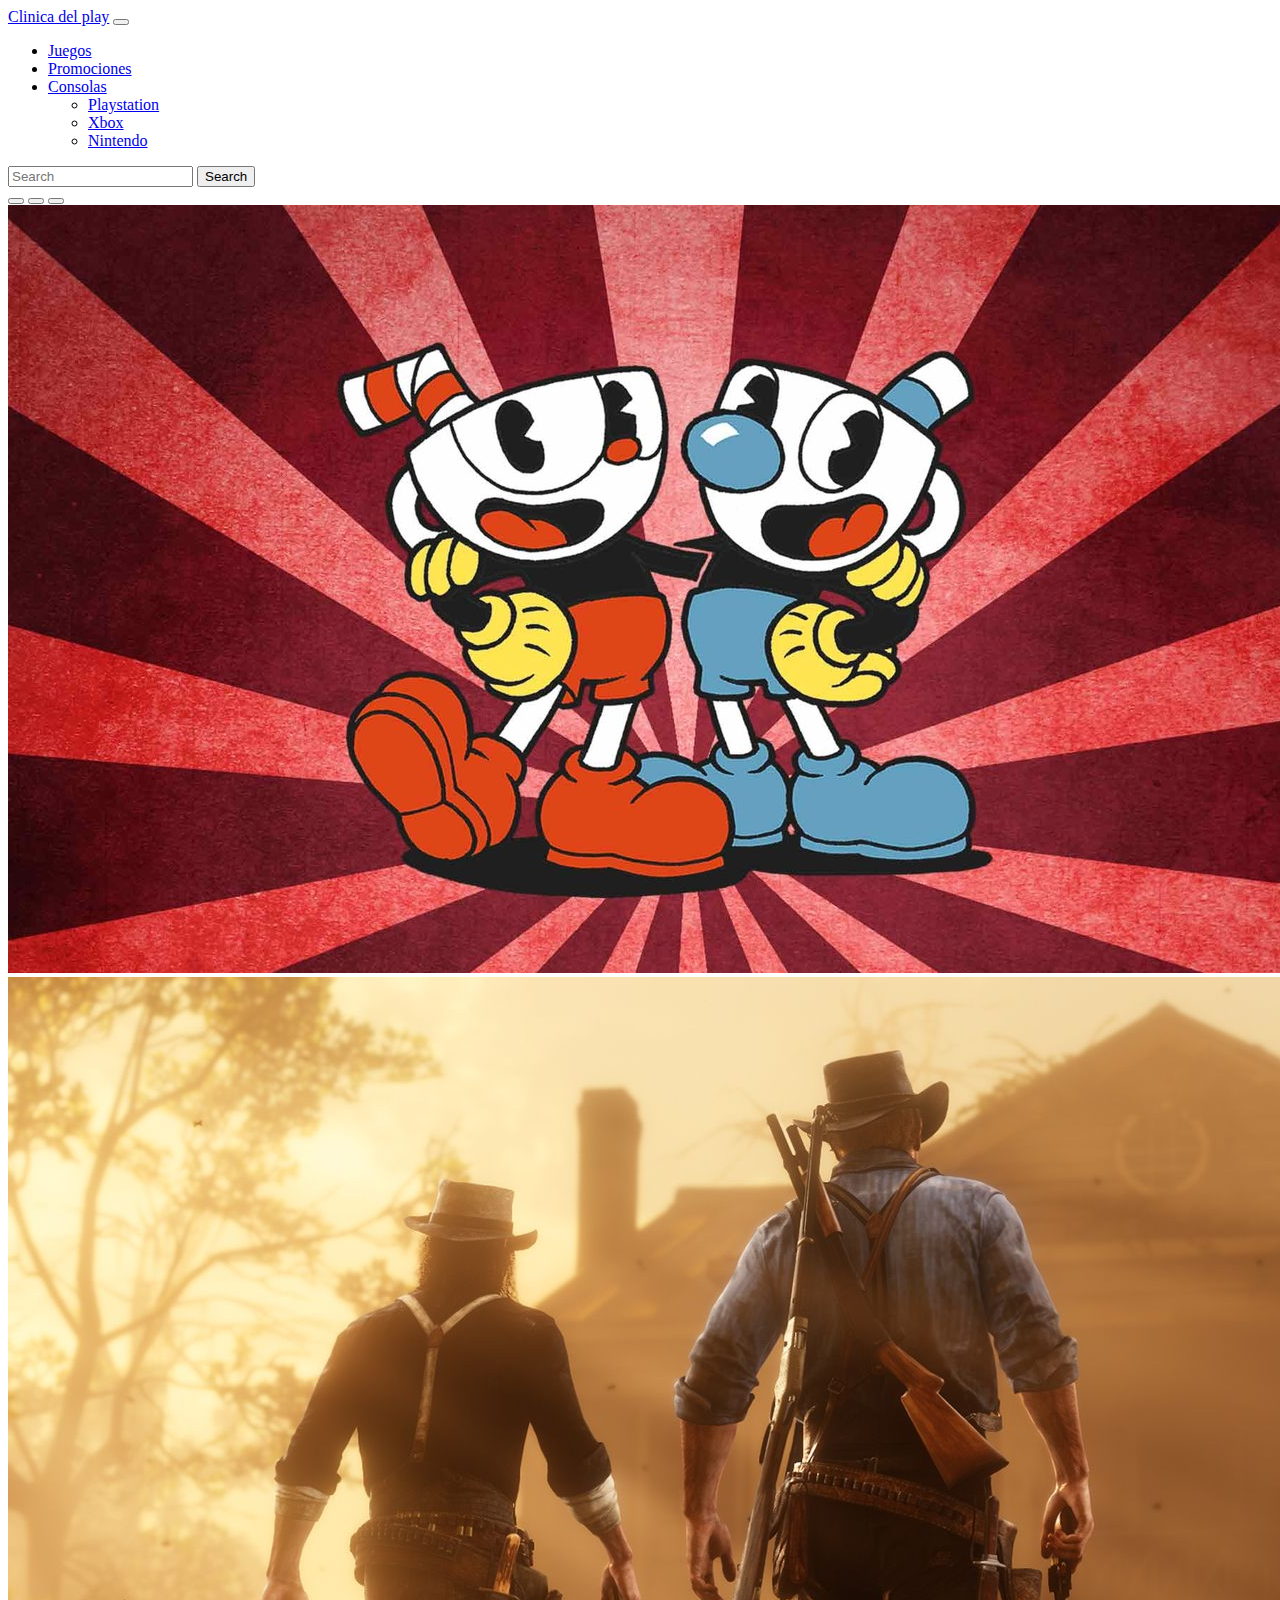
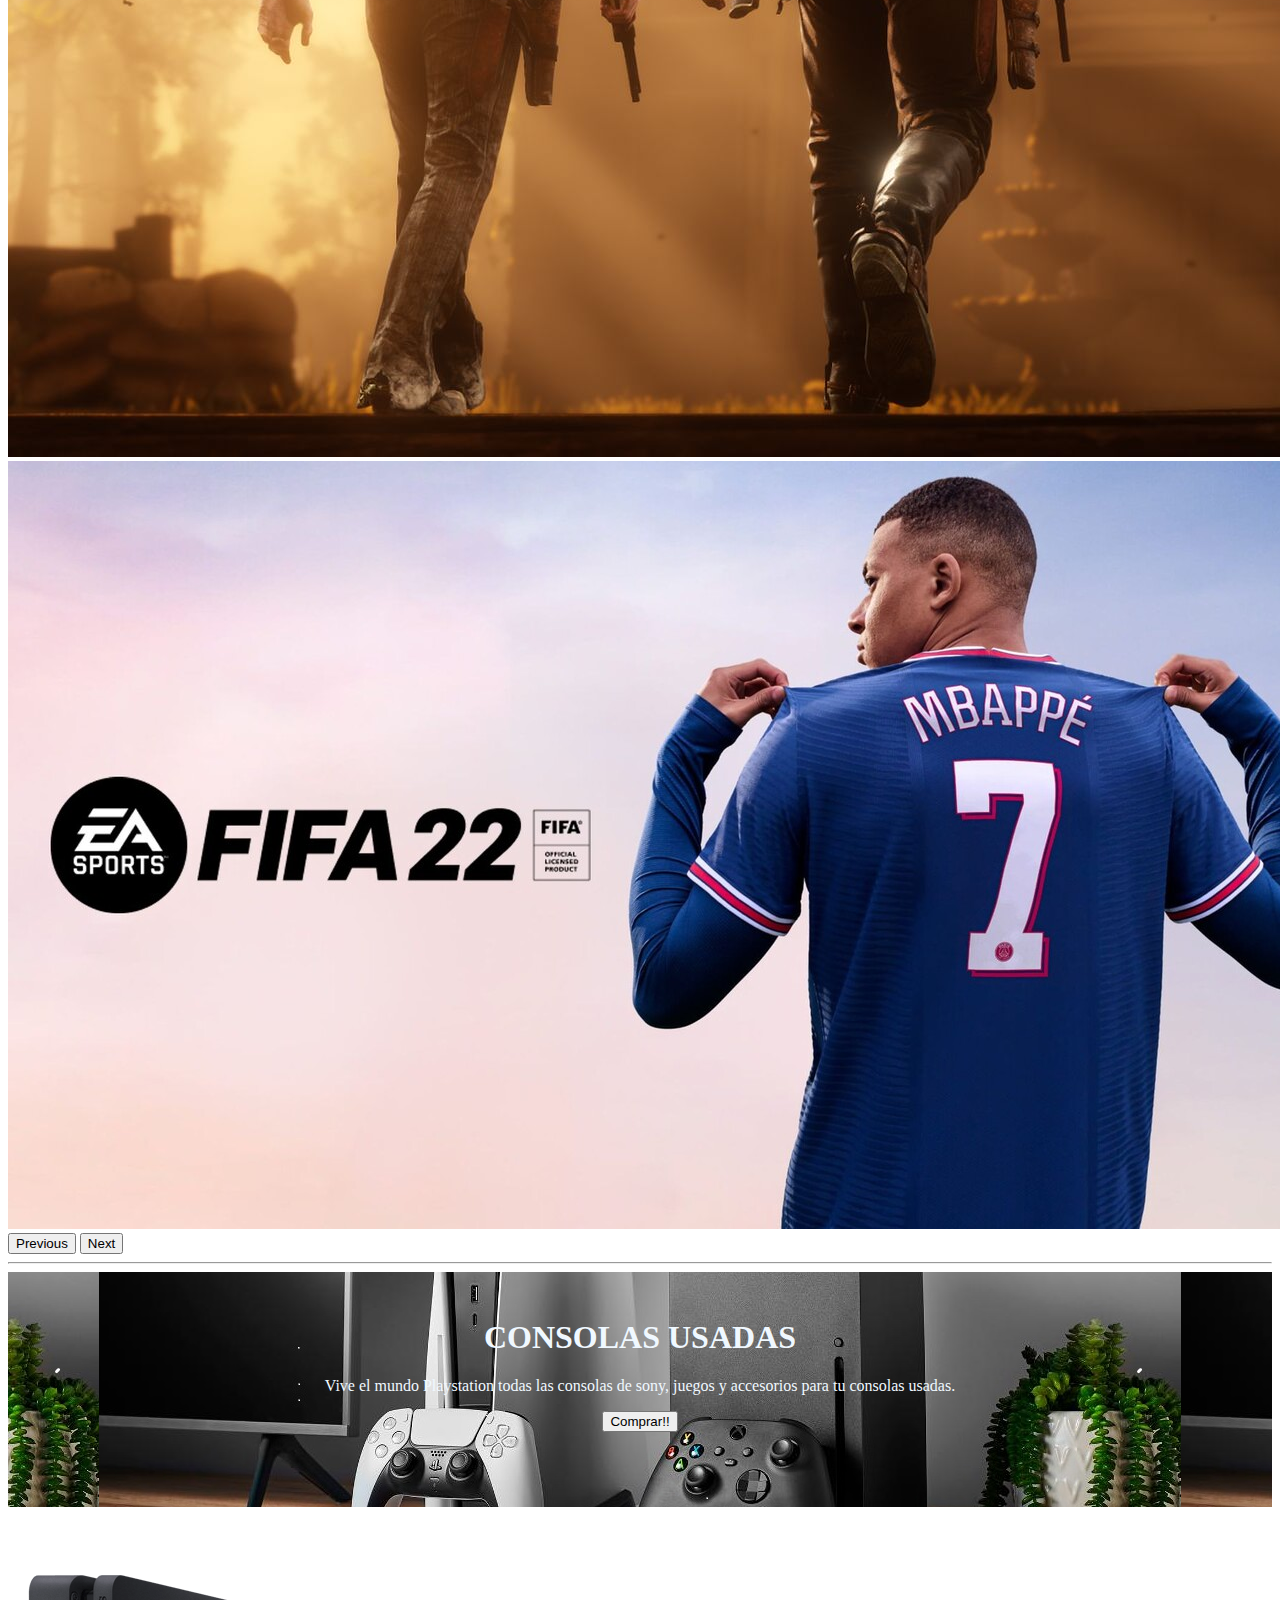
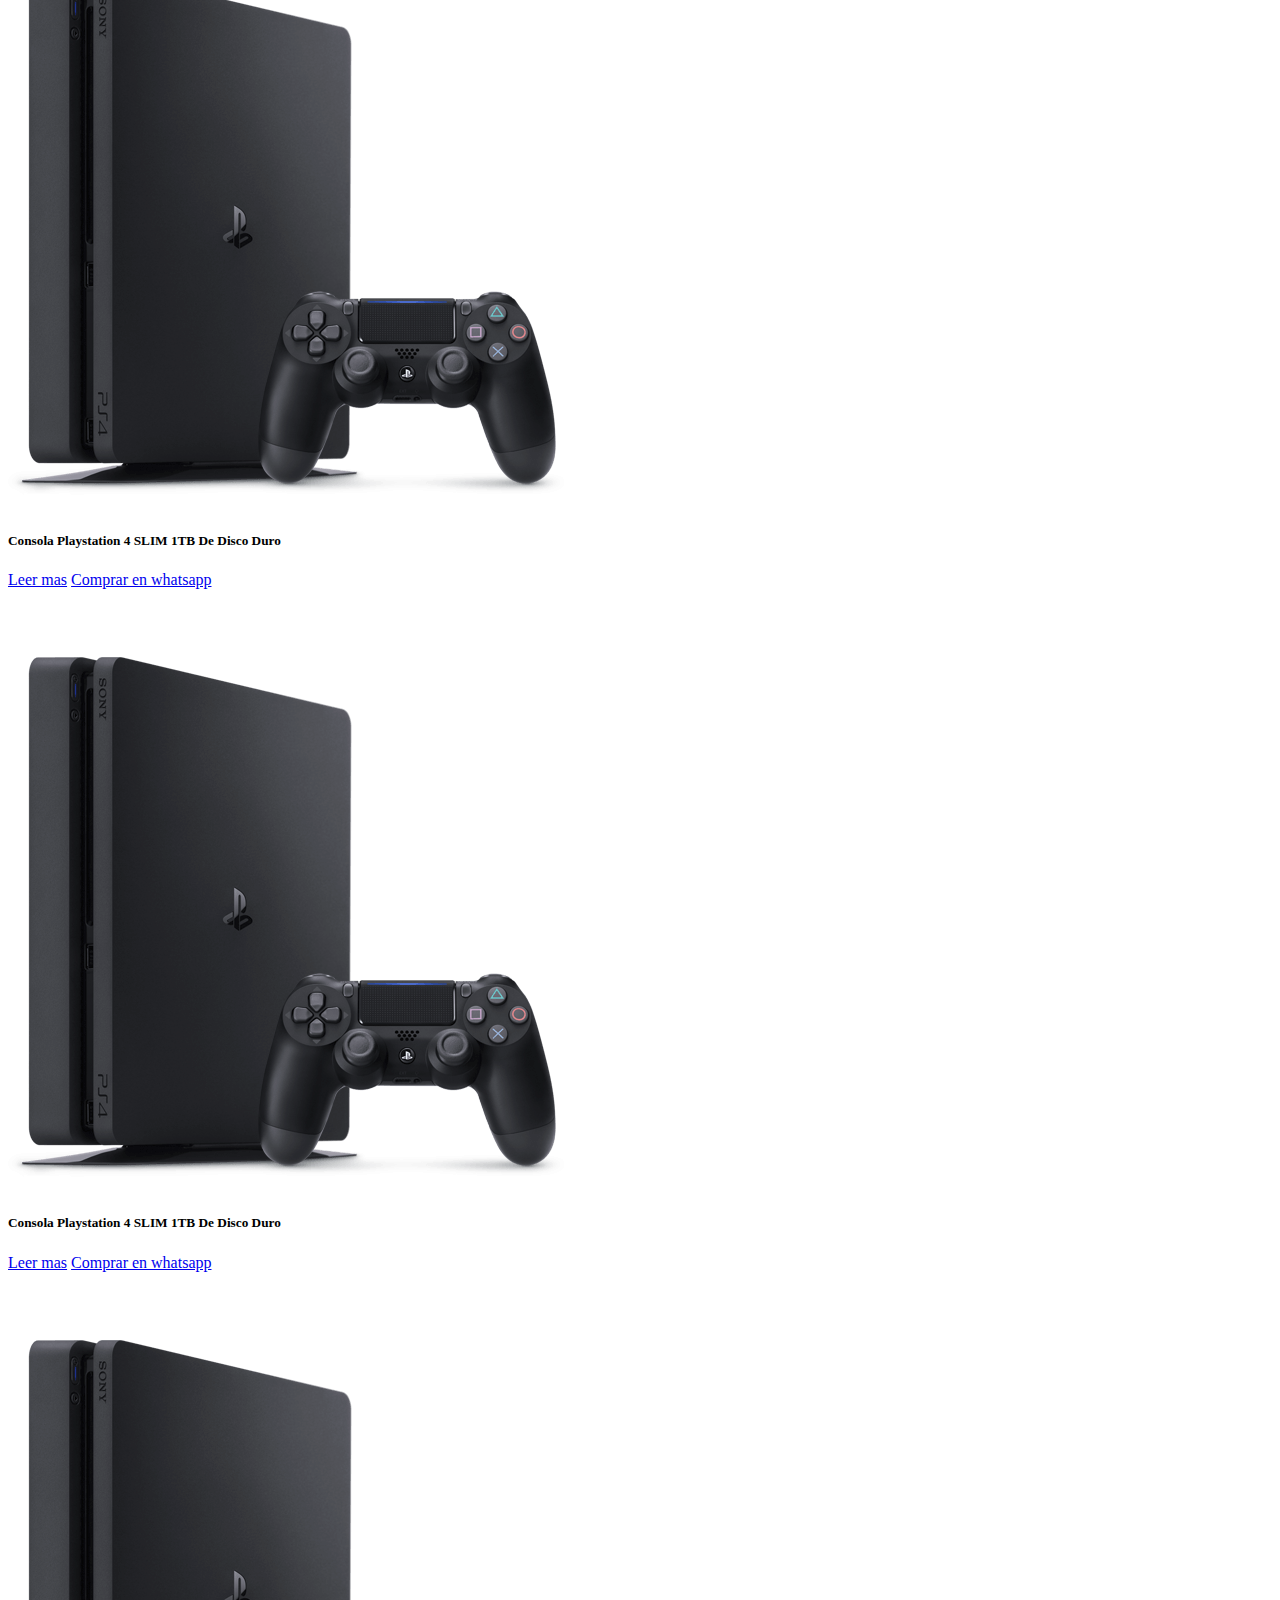
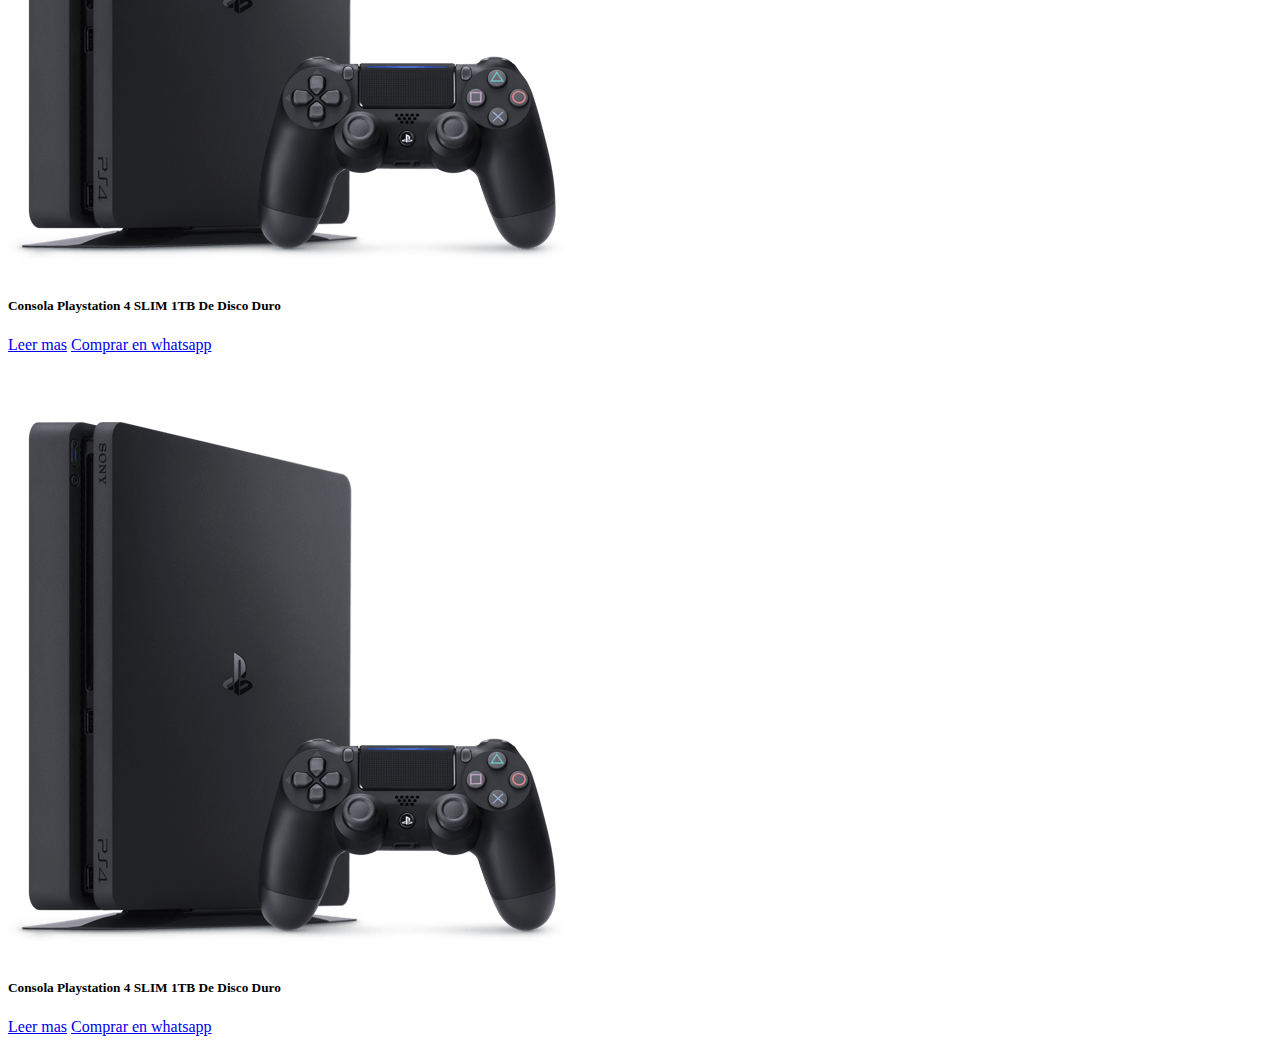
<file: index.html>
<!DOCTYPE html>
<html lang="en">
<head>
    <meta charset="UTF-8">
    <meta http-equiv="X-UA-Compatible" content="IE=edge">
    <meta name="viewport" content="width=device-width, initial-scale=1.0">
    <title>Clinica del play</title>
    <link href="https://cdn.jsdelivr.net/npm/bootstrap@5.1.3/dist/css/bootstrap.min.css" rel="stylesheet" integrity="sha384-1BmE4kWBq78iYhFldvKuhfTAU6auU8tT94WrHftjDbrCEXSU1oBoqyl2QvZ6jIW3" crossorigin="anonymous">
    <link rel="stylesheet" href="estilos.css">
</head>
<body>
    <header>
        <nav class="navbar navbar-expand-lg navbar-light bg-light">
            <div class="container-fluid">
              <a class="navbar-brand" href="index.html">Clinica del play</a>
              <button class="navbar-toggler" type="button" data-bs-toggle="collapse" data-bs-target="#navbarSupportedContent" aria-controls="navbarSupportedContent" aria-expanded="false" aria-label="Toggle navigation">
                <span class="navbar-toggler-icon"></span>
              </button>
              <div class="collapse navbar-collapse" id="navbarSupportedContent">
                <ul class="navbar-nav mx-auto mb-2 mb-lg-0">
                  <li class="nav-item">
                    <a class="nav-link active" aria-current="page" href="juegos.html">Juegos</a>
                  </li>
                  <li class="nav-item">
                    <a class="nav-link" href="promociones.html">Promociones</a>
                  </li>
                  <li class="nav-item dropdown">
                    <a class="nav-link dropdown-toggle" href="#" id="navbarDropdown" role="button" data-bs-toggle="dropdown" aria-expanded="false">
                      Consolas
                    </a>
                    <ul class="dropdown-menu" aria-labelledby="navbarDropdown">
                      <li><a class="dropdown-item" href="playstation.html">Playstation</a></li>
                      <li><a class="dropdown-item" href="xbox.html">Xbox</a></li>
                      <li><a class="dropdown-item" href="nintendo.html">Nintendo</a></li>
                    </ul>
                  </li>
                </ul>
                <form class="d-flex">
                  <input class="form-control me-2" type="search" placeholder="Search" aria-label="Search">
                  <button class="btn btn-outline-success" type="submit">Search</button>
                </form>
              </div>
            </div>
          </nav>
    </header>
    <main>
      <div id="carouselExampleIndicators" class="carousel slide" data-bs-ride="carousel">
            <div class="carousel-indicators">
              <button type="button" data-bs-target="#carouselExampleIndicators" data-bs-slide-to="0" class="active" aria-current="true" aria-label="Slide 1"></button>
              <button type="button" data-bs-target="#carouselExampleIndicators" data-bs-slide-to="1" aria-label="Slide 2"></button>
              <button type="button" data-bs-target="#carouselExampleIndicators" data-bs-slide-to="2" aria-label="Slide 3"></button>
            </div>
            <div class="carousel-inner">
              <div class="carousel-item active">
                <img src="img/Cuphead.jpg" class="d-block w-100" alt="Cuphead">
              </div>
              <div class="carousel-item">
                <img src="img/red-dead-redemption-2-1540469227.jpg" class="d-block w-100" alt="RD2">
              </div>
              <div class="carousel-item">
                <img src="img/1366_2000.jpeg" class="d-block w-100" alt="Fifa">
              </div>
            </div>
            <button class="carousel-control-prev" type="button" data-bs-target="#carouselExampleIndicators" data-bs-slide="prev">
              <span class="carousel-control-prev-icon" aria-hidden="true"></span>
              <span class="visually-hidden">Previous</span>
            </button>
            <button class="carousel-control-next" type="button" data-bs-target="#carouselExampleIndicators" data-bs-slide="next">
              <span class="carousel-control-next-icon" aria-hidden="true"></span>
              <span class="visually-hidden">Next</span>
            </button>
      </div>
      <hr>
      <div class="imagen texto">
        <h1>CONSOLAS USADAS</h1>
        <p>Vive el mundo Playstation todas las consolas de sony, juegos y accesorios para tu consolas usadas.</p>
        <div class="container">
          <div class="row justify-content-end">
            <div class="col-5">
              <button type="submit" class="btn btn-dark mt-5 align-self-end" id="boton">Comprar!!</button>
            </div>
          </div>
        </div>
      </div>
      <div class="container">
        <div class="row row-cols-1 row-cols-md-4 g-5">
          <div class="col">
            <div class="card h-100">
              <img src="img/PS4.png" class="card-img-top h-100" alt="PS4">
              <div class="card-body">
                <h5 class="card-title">Consola Playstation 4 SLIM 1TB De Disco Duro</h5>
                <a id="Boton PS4" href="#" class="btn btn-primary">Leer mas</a>
                <a id="Boton PS4" href="#" class="btn btn-success mt-3">Comprar en whatsapp</a>
              </div>
            </div>
          </div>
          <div class="col">
            <div class="card h-100">
              <img src="img/PS4.png" class="card-img-top h-100" alt="PS4">
              <div class="card-body">
                <h5 class="card-title">Consola Playstation 4 SLIM 1TB De Disco Duro</h5>
                <a id="Boton PS4" href="#" class="btn btn-primary">Leer mas</a>
                <a id="Boton PS4" href="#" class="btn btn-success mt-3">Comprar en whatsapp</a>
              </div>
            </div>
          </div>
          <div class="col">
            <div class="card h-100">
              <img src="img/PS4.png" class="card-img-top h-100" alt="PS4">
              <div class="card-body">
                <h5 class="card-title">Consola Playstation 4 SLIM 1TB De Disco Duro</h5>
                <a id="Boton PS4" href="#" class="btn btn-primary">Leer mas</a>
                <a id="Boton PS4" href="#" class="btn btn-success mt-3">Comprar en whatsapp</a>
              </div>
            </div>
          </div>
          <div class="col">
            <div class="card h-100">
              <img src="img/PS4.png" class="card-img-top h-100" alt="PS4">
              <div class="card-body">
                <h5 class="card-title">Consola Playstation 4 SLIM 1TB De Disco Duro</h5>
                <a id="Boton PS4" href="#" class="btn btn-primary">Leer mas</a>
                <a id="Boton PS4" href="#" class="btn btn-success mt-3">Comprar en whatsapp</a>
              </div>
            </div>
          </div>
        </div>
      </div>
    </main>
    <footer>
    </footer>
    <script src="https://cdn.jsdelivr.net/npm/bootstrap@5.1.3/dist/js/bootstrap.bundle.min.js" integrity="sha384-ka7Sk0Gln4gmtz2MlQnikT1wXgYsOg+OMhuP+IlRH9sENBO0LRn5q+8nbTov4+1p" crossorigin="anonymous"></script>
    <script src="controlador.js"></script>
</body>
</html>
</file>
<file: estilos.css>
.fondotransparente{
    background-color: transparent;
}
.imagen{
    background-image: url("img/consolas.jpg");
    height: 20px;
    background-position: top center;
    padding: 2% 2% 15% 2%;
}
.texto{
    text-align: center;
    color: aliceblue;
}
</file>
